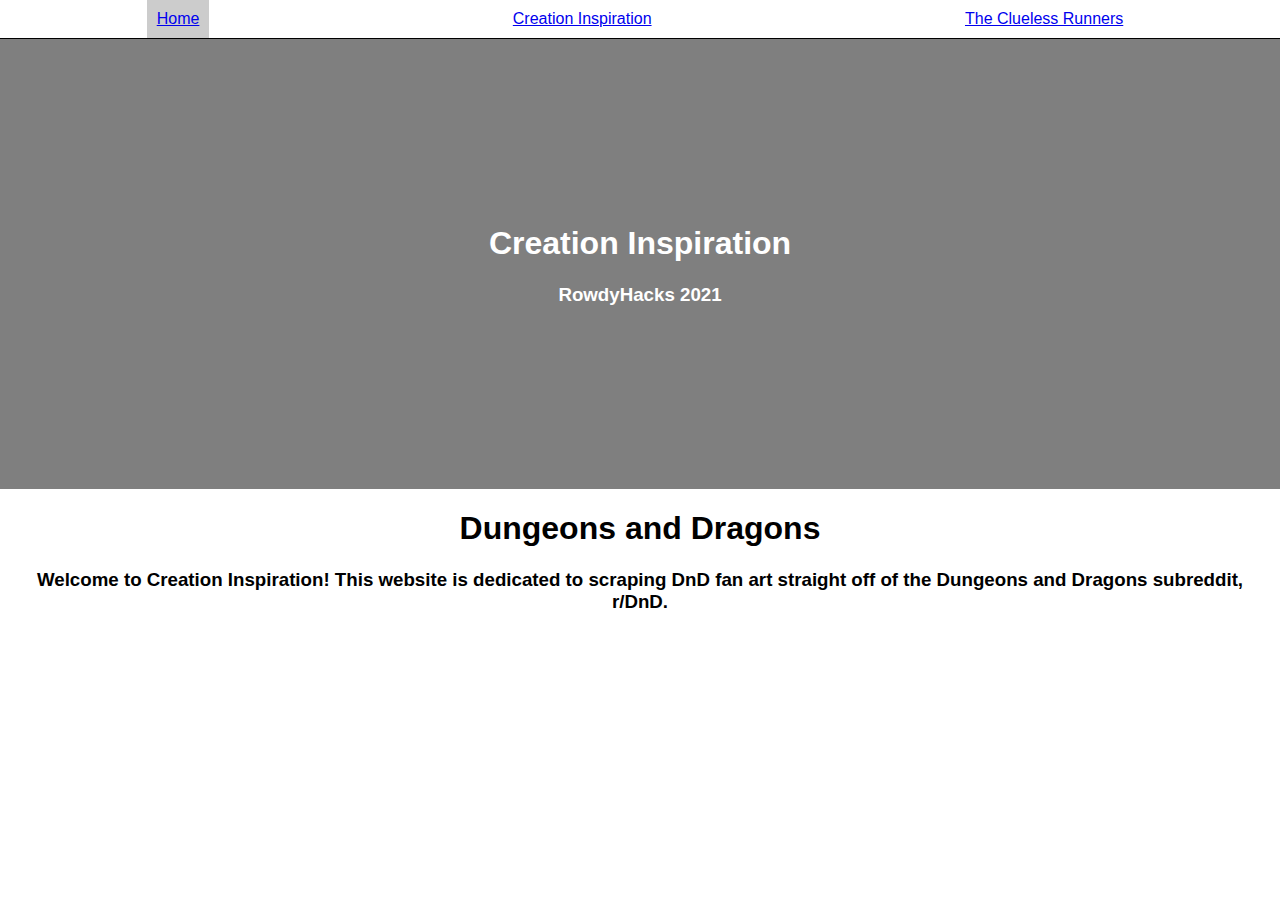
<file: index.html>
<!DOCTYPE html>
<html lang="en">
<head>
  <meta charset="UTF-8">
  <meta name="viewport" content="width=device-width, initial-scale=1.0">
  <meta http-equiv="X-UA-Compatible" content="ie=edge">
  <script src="script.js" defer></script>
  <link href="styles.css" rel="stylesheet">
  <title>Creation Inspiration</title>
</head>
<body>
  <ul class="tabs">
    <li data-tab-target="#home" class="active tab"><a href="index.html">Home</a></li>
	<li data-tab-target="#scraper" class="tab"><a href="DnD.html">Creation Inspiration</a></li>
	<li data-tab-target="#about" class="tab"><a href="about.html">The Clueless Runners</a></li>
  </ul>

<div class="background">
  <div class="text">
    <h1>Creation Inspiration</h1>
    <h3>RowdyHacks 2021</h3>
  </div>
</div>
	
  <div class="tab-content">
    <div id="home" data-tab-content class="active">
      <center>
		  <h1>Dungeons and Dragons</h1>
      <h3>Welcome to Creation Inspiration! This website is dedicated to scraping DnD fan art straight off of the Dungeons and Dragons subreddit, r/DnD. </h3>
	  </center>
    </div>
  </div>
</body>
</html>
</file>
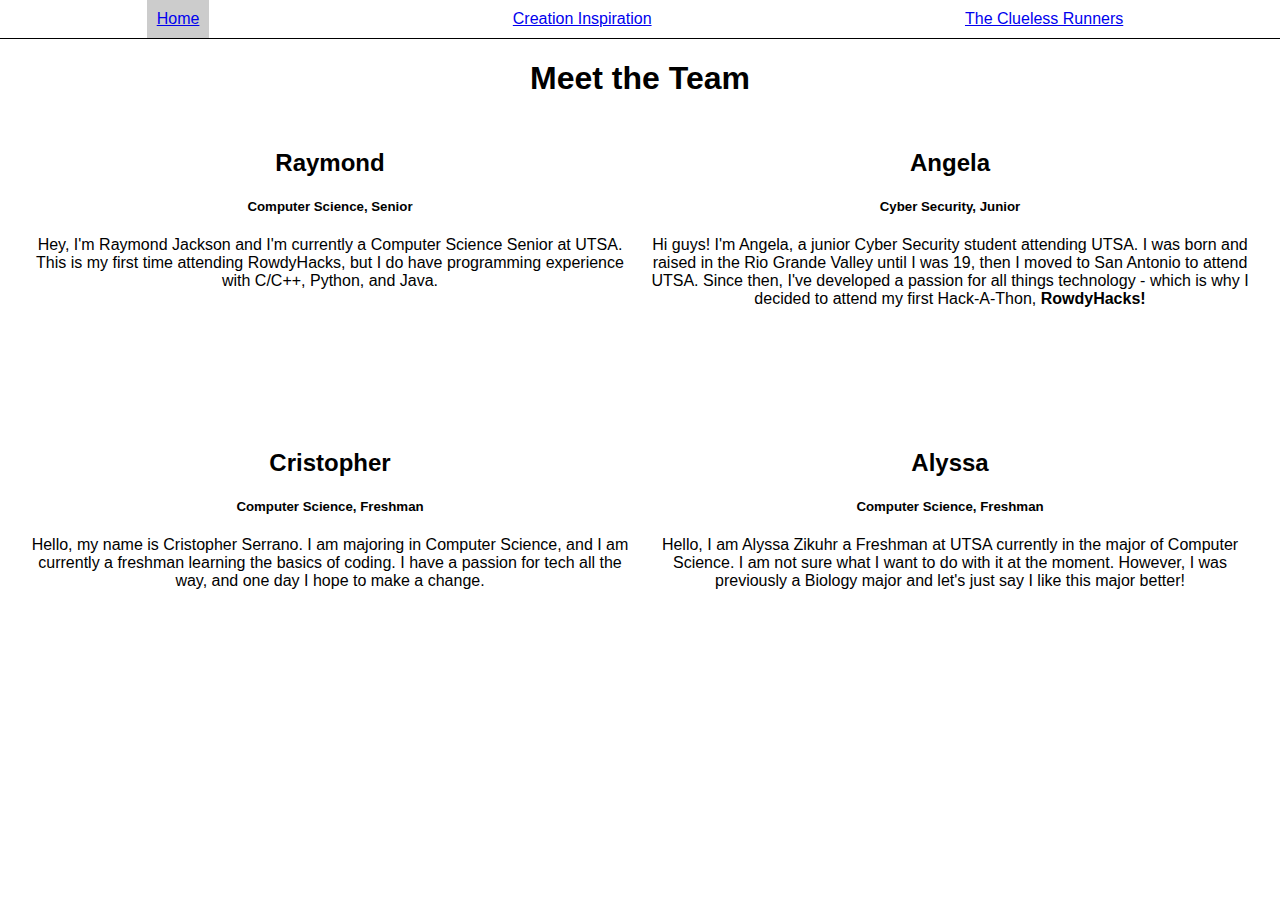
<file: about.html>
<!DOCTYPE html>
<html lang="en">
<head>
  <meta charset="UTF-8">
  <meta name="viewport" content="width=device-width, initial-scale=1.0">
  <meta http-equiv="X-UA-Compatible" content="ie=edge">
  <script src="script.js" defer></script>
  <link href="styles.css" rel="stylesheet">
  <title>Creation Inspiration</title>
</head>
<body>
  <ul class="tabs">
    <li data-tab-target="#home" class="active tab"><a href="index.html">Home</a></li>
	<li data-tab-target="#scrpper" class="tab"><a href="DnD.html">Creation Inspiration</a></li>
	<li data-tab-target="#about" class="tab"><a href="about.html">The Clueless Runners</a></li>
  </ul>
	
  <div class="tab-content">
    <div id="home" data-tab-content class="active">
      <h1><center>Meet the Team</center></h1>
        <center>
<div class="about">
  <div class="team">
    <h2>Raymond</h2>
	  <h5>Computer Science, Senior</h5>
    <p>Hey, I'm Raymond Jackson and I'm currently a Computer Science Senior at UTSA. This is my first time attending RowdyHacks, but I do have programming experience with C/C++, Python, and Java.</p>
  </div>
  <div class="team">
    <h2>Angela</h2>
	  <h5>Cyber Security, Junior</h5>
    <p>Hi guys! I'm Angela, a junior Cyber Security student attending UTSA. I was born and raised in the Rio Grande Valley until I was 19, then I moved to San Antonio to attend UTSA. Since then, I've developed a passion for all things technology - which is why I decided to attend my first Hack-A-Thon, <b>RowdyHacks!</b></p>
  </div>
    <div class="team">
    <h2>Cristopher</h2>
		<h5>Computer Science, Freshman</h5>
    <p>Hello, my name is Cristopher Serrano. I am majoring in Computer Science, and I am currently a freshman learning the basics of coding. I have a passion for tech all the way, and one day I hope to make a change.</p>
  </div>
  <div class="team">
    <h2>Alyssa</h2>
	  <h5>Computer Science, Freshman</h5>
    <p>Hello, I am Alyssa Zikuhr a Freshman at UTSA currently in  the major of Computer Science. I am not sure what I want to do with it at the moment. However, I was previously a Biology major and let's just say I like this major better!</p>
  </div>
</div>
		</center>
    </div>
    </div>
</body>
</html>
</file>
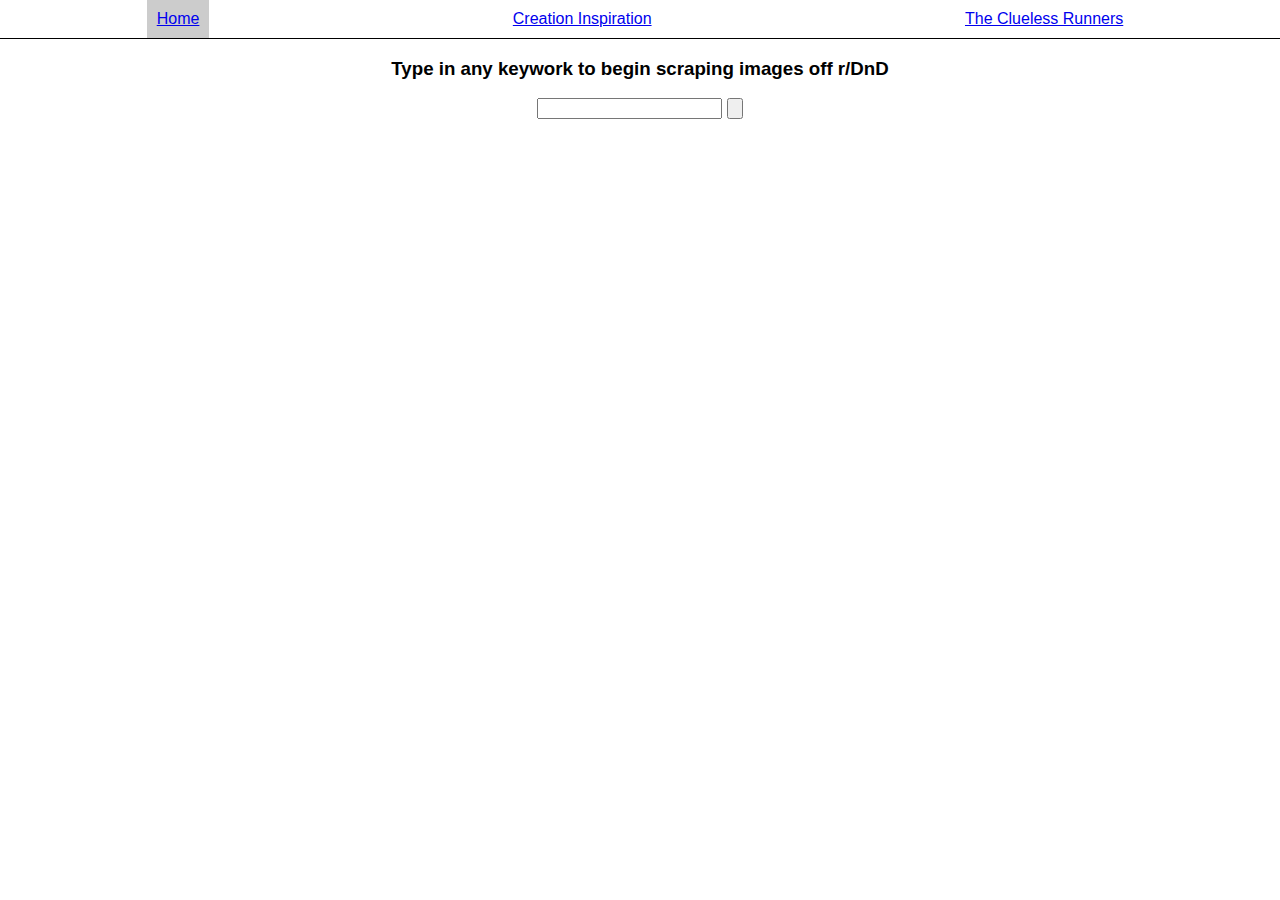
<file: DnD.html>
<!DOCTYPE html>
<html lang="en">
<head>
  <meta charset="UTF-8">
  <meta name="viewport" content="width=device-width, initial-scale=1.0">
  <meta http-equiv="X-UA-Compatible" content="ie=edge">
  <script src="script.js" defer></script>
  <link href="styles.css" rel="stylesheet">
  <title>Creation Inspiration</title>
</head>
<body>
  <ul class="tabs">
    <li data-tab-target="#home" class="active tab"><a href="index.html">Home</a></li>
	<li data-tab-target="#scraper" class="tab"><a href="DnD.html">Creation Inspiration</a></li>
	<li data-tab-target="#about" class="tab"><a href="about.html">The Clueless Runners</a></li>
  </ul>
	
<center>
	<h3>Type in any keywork to begin scraping images off r/DnD</h3>
	<input type="text" value="" id="myInput">
	<div id="image_holder" style="display:none">

<p><img src="elf1.jpg" height="500" style="none"></p><p><img src="elf2.png" height="500" style="none"></p><p><img src="elf3.png" height="500" style="none"></p>
</div>
<input type="button" name="show" id="show" onclick="setTimeout(show_image, 2300)" />
</center>

    <script type="text/javascript">
	function show_image()
	{
    	document.getElementById("image_holder").style.display="block";  
	}
    </script>
	  

</body>
</html>
</file>
<file: styles.css>
[data-tab-content] {
  display: none;
}

.active[data-tab-content] {
  display: block;
}

body {
  padding: 0;
  margin: 0;
  font-family: 'Trebuchet MS', sans-serif;
}

.tabs {
  display: flex;
  justify-content: space-around;
  list-style-type: none;
  margin: 0;
  padding: 0;
  border-bottom: 1px solid black;
}

.tab {
  cursor: pointer;
  padding: 10px;
}

.tab.active {
  background-color: #CCC;
}

.tab:hover {
  background-color: #AAA;
}

.tab-content {
  margin-left: 20px;
  margin-right: 20px;
}

body, html {
    height: 100%;
}

.background {
  background-image: linear-gradient(rgba(0, 0, 0, 0.5), rgba(0, 0, 0, 0.5)), url("");

  height: 50%;

  background-position: center;
  background-repeat: no-repeat;
  background-size: cover;
  position: relative;
}

.text {
  text-align: center;
  position: absolute;
  top: 50%;
  left: 50%;
  transform: translate(-50%, -50%);
  color: white;
}

* {
  box-sizing: border-box;
}

.team {
  float: left;
  width: 50%;
  padding: 10px;
  height: 300px;
}

.row:after {
  content: "";
  display: table;
  clear: both;
}
</file>
